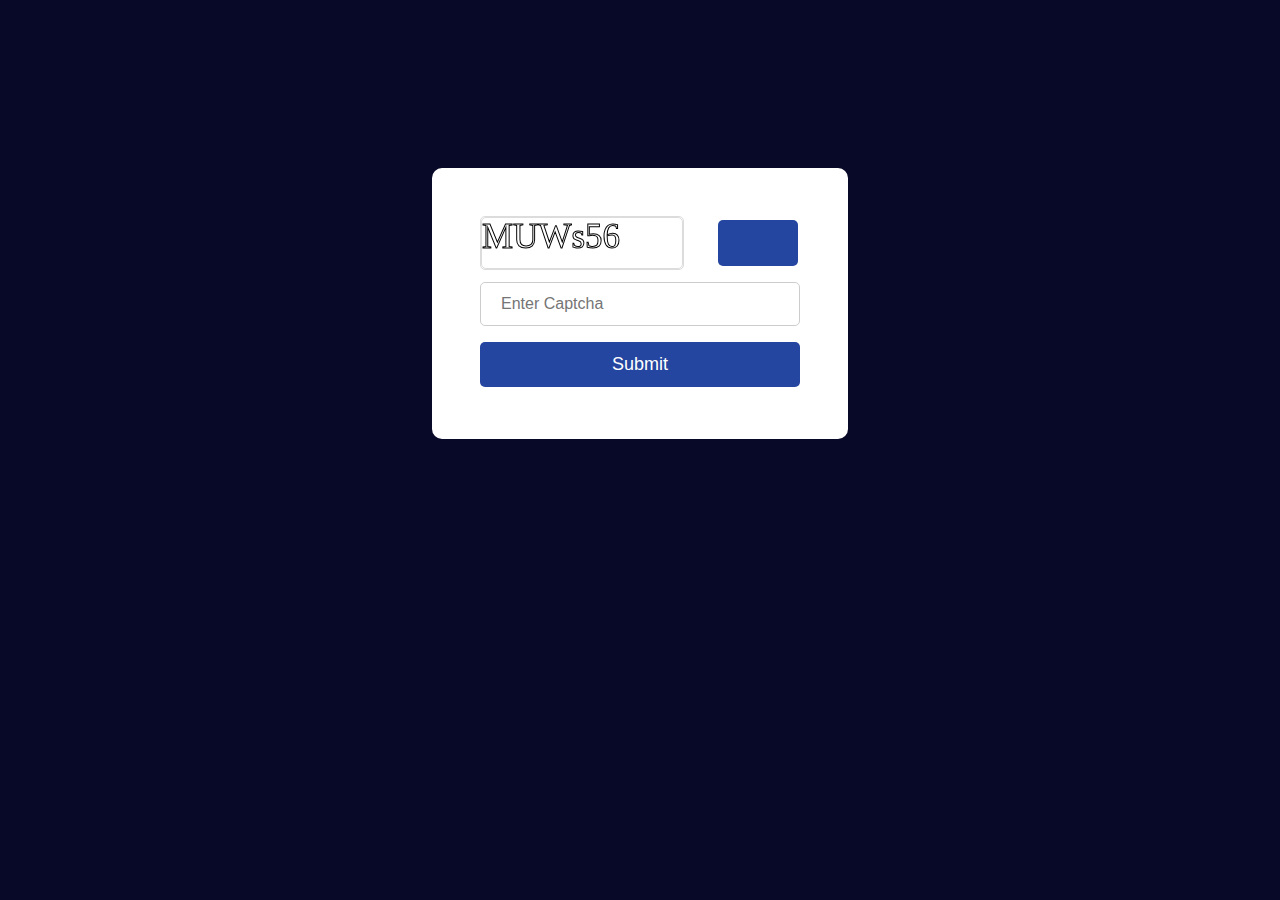
<file: captchagenerator/index.html>
<!doctype html>
<html lang="en">

<head>
    <!-- Required meta tags -->
    <meta charset="utf-8">
    <meta name="viewport" content="width=device-width, initial-scale=1">

    <!-- FONT AWESOME CDN  -->
    <link rel="stylesheet" href="https://cdnjs.cloudflare.com/ajax/libs/font-awesome/5.14.0/css/all.min.css"
        integrity="sha512-1PKOgIY59xJ8Co8+NE6FZ+LOAZKjy+KY8iq0G4B3CyeY6wYHN3yt9PW0XpSriVlkMXe40PTKnXrLnZ9+fkDaog=="
        crossorigin="anonymous" />

    <!-- CSS -->
    <link rel="stylesheet" href="style.css">

    <title>Captcha Generator</title>
</head>

<body onload="createCaptcha()">
    <div class="container">
        <div class="content">
            <div id="captcha"></div>
            <button class="regenerateCaptcha" style="width: 5rem;" onclick="createCaptcha()">
                <i class="fas fa-redo"></i>
            </button>
        </div>
        <input type="text" placeholder="Enter Captcha" id="captchaText" />
        <button onclick="validateCaptcha()">Submit</button>
    </div>
    
    <script src="index.js"></script>
</body>

</html>
</file>
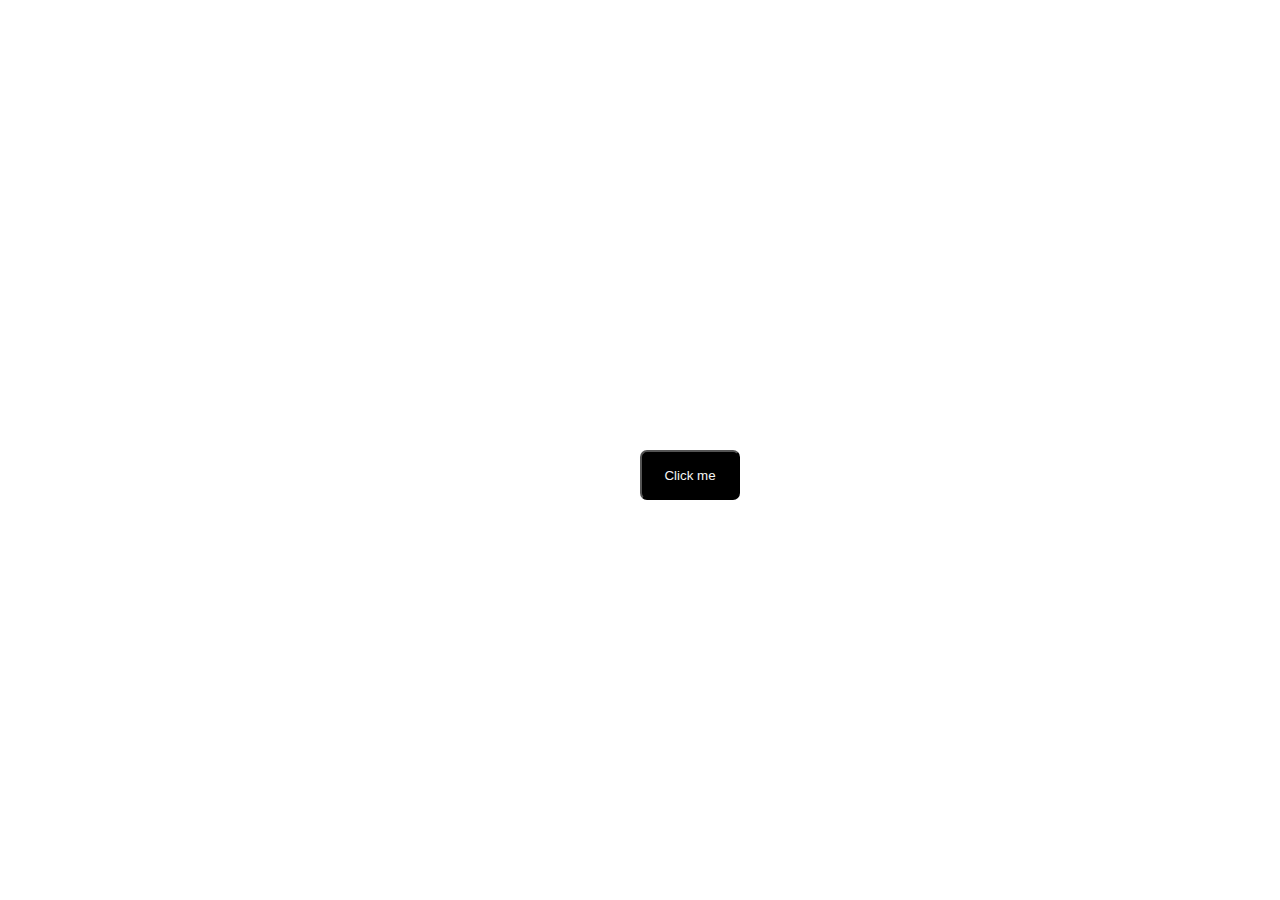
<file: colourchange/changecolor.html>
<!DOCTYPE html>
<html lang="en">
<head>
    <meta charset="UTF-8">
    <meta http-equiv="X-UA-Compatible" content="IE=edge">
    <meta name="viewport" content="width=device-width, initial-scale=1.0">
    <title>Change Background color</title>
    <link rel="stylesheet" href="style.css">
</head>
<body>

    <div class="container">
        <button class="btnclass" id="colorchange" onclick="changeColor()">Click me</button>
    </div>

    <script src="script.js"></script>
</body>
</html>
</file>
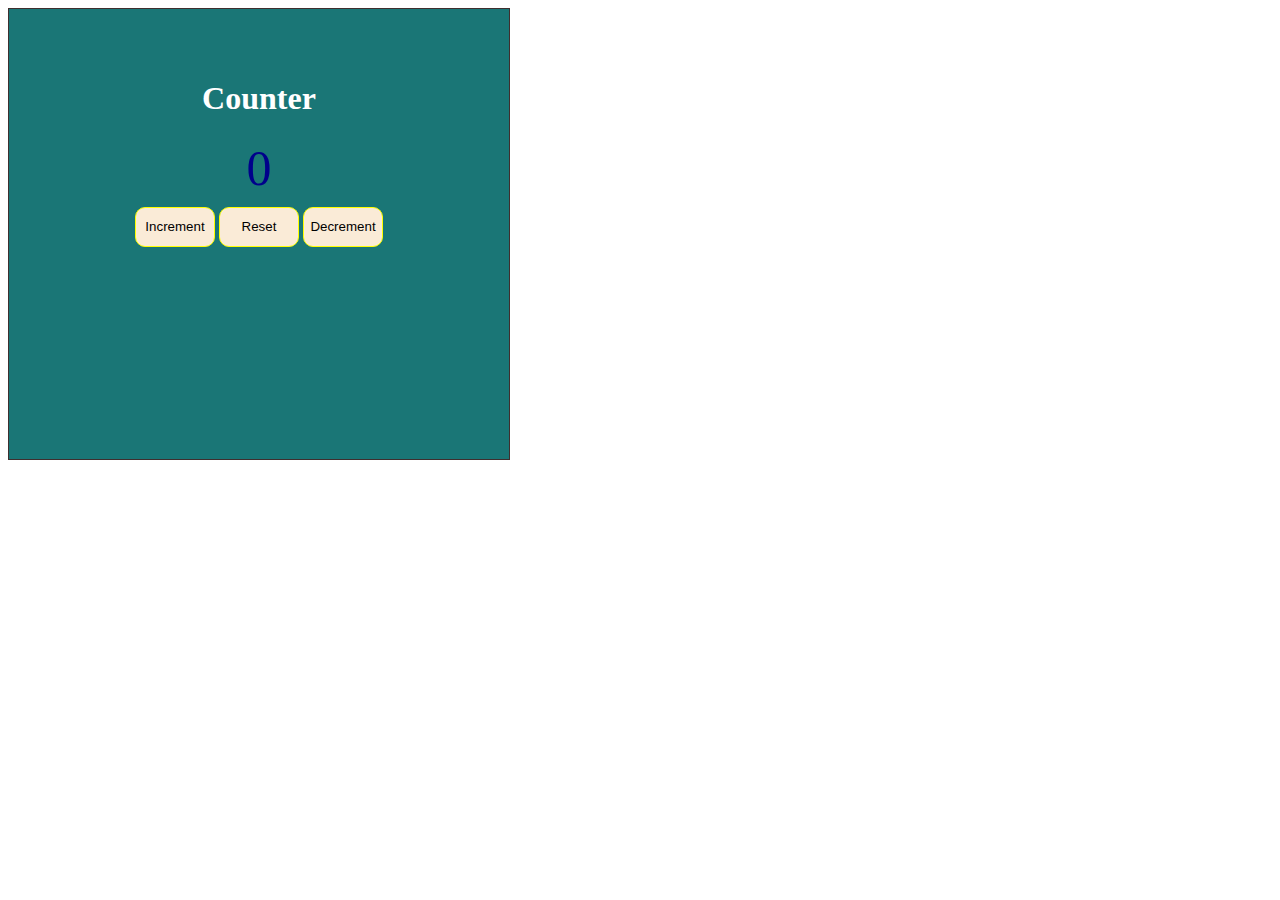
<file: counter/counter.html>
<!DOCTYPE html>
<html lang="en">
<head>
    <meta charset="UTF-8">
    <meta http-equiv="X-UA-Compatible" content="IE=edge">
    <meta name="viewport" content="width=device-width, initial-scale=1.0">
    <title>Counter</title>
    <link rel="stylesheet" href="style.css">
</head>
<body>

    <div class="container">
        <div class="content">
            <h1 style="color: white;">Counter</h1>
            <span id="count">0</span>
            <br>
            <div class="counterbtn-form">
                <button class="counterbtn increment">Increment</button>
                <button class="counterbtn reset">Reset</button>
                <button class="counterbtn decrement">Decrement</button>
            </div>
        </div>
    
    </div>

    <script src="script.js"></script>
</body>
</html>
</file>
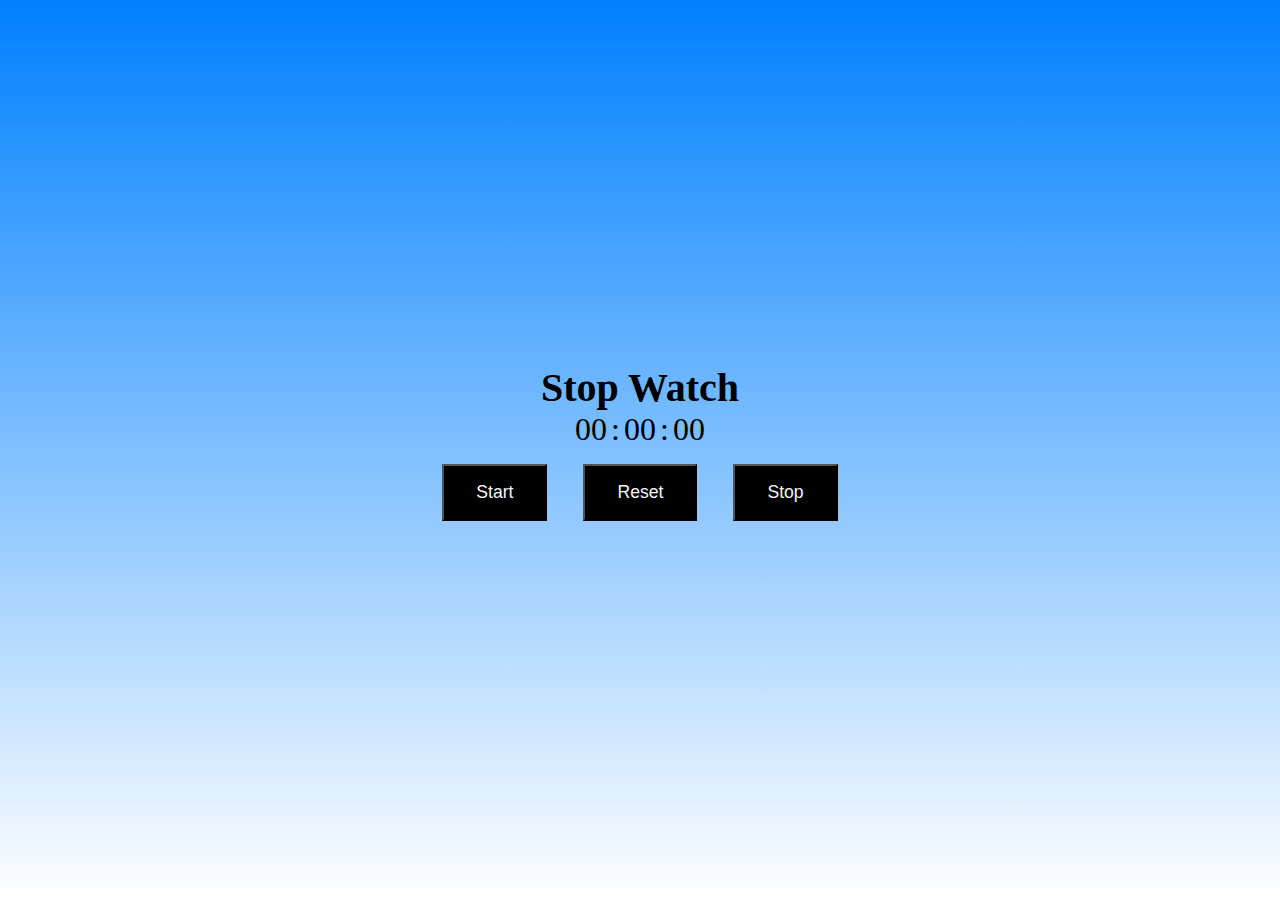
<file: stopwatch/stopwatch.html>
<!DOCTYPE html>
<html lang="en">
<head>
    <meta charset="UTF-8">
    <meta http-equiv="X-UA-Compatible" content="IE=edge">
    <meta name="viewport" content="width=device-width, initial-scale=1.0">
    <title>Stop Watch</title>
    <link rel="stylesheet" href="stopwatch.css">
</head>
<body>
    <div class="container">
        <div>
            <h1>Stop Watch</h1>
            <p>
                <span id="minutes">00</span>
                <span>:</span>
                <span id="seconds">00</span> 
                <span>:</span>
                <span id="milliseconds">00</span>
            </p>
            <button id="start">Start</button>
            <button id="reset">Reset</button>
            <button id="stop">Stop</button> 
        </div>
    </div>
    <script src="stopwatch.js"></script>
</body>
</html>
</file>
<file: captchagenerator/style.css>
body {
    display: flex;
    align-items: center;
    justify-content: center;
    padding-top: 10rem;
    background-color: #080829;
  }
  
  .container {
    width: 20rem;
    background: white;
    border-radius: 10px;
    padding: 3rem;
    display: flex;
    align-items: center;
    justify-content: center;
    flex-direction: column;
    /* box-shadow: 0 20px 25px -5px rgb(0 0 0 / 0.1),
      0 8px 10px -6px rgb(0 0 0 / 0.1); */
  }

  .content{
    width:100%; 
    display: flex; 
    justify-content: space-between;
  }
  
  #captcha {
    border-radius: 5px;
    border: 1px solid gainsboro;
    display: flex;
    align-items: center;
    justify-content: center;
  }
  
  input[type="text"] {
    padding: 12px 20px;
    display: inline-block;
    border: 1px solid #ccc;
    border-radius: 5px;
    box-sizing: border-box;
    width: 100%;
    margin: 12px 0;
    font-size: 16px;
  }
  
  button {
    background-color: #2446a0;
    border: none;
    color: white;
    padding: 12px 30px;
    text-decoration: none;
    margin: 4px 2px;
    cursor: pointer;
    width: 100%;
    border-radius: 5px;
    font-size: 18px;
  }
  
  /* canvas {
 pointer-events: none; 
  }  */
</file>
<file: colourchange/style.css>
.container{
    text-align: center;
}
.btnclass{
    position: absolute;
    top: 50%;
    left: 50%;
    color: whitesmoke;
    background-color: black;
    border-radius: 7px;
    width: 100px;
    height: 50px;
}
</file>
<file: counter/style.css>
.container{
    text-align: center;
}
.counterbtn{
    width: 80px;
    height: 40px;
    color: black;
    background-color: antiquewhite;
    border-radius: 10px;
    border: none;
    border: 1px solid yellow ;
}
.counterbtn:hover{
    color:crimson;
    cursor: pointer;
}

.content{
    width: 500px;
    border: 1px solid rgb(63, 47, 47);
    height: 400px;
    text-align: center;
    padding-top: 50px;
    background-color: rgb(26, 118, 118);
}

#count{
   font-size: 50px;
   color: darkblue;
}
.counterbtn-form{
    padding: 10px;

}
</file>
<file: stopwatch/stopwatch.css>
*{
    padding: 0;
    margin: 0;
    box-sizing: border-box;
}
body{
    background-image: linear-gradient(rgb(0, 128, 255),white);
}
.container{
    display: flex;
    justify-content: center;
    align-items: center;
    height: 100vh;
    text-align:center
}
h1{
    font-size: 2.5rem;
    font-family: cursive;
}
span{
    font-size: 2rem;
}
button{
    background-color: black;
    color: whitesmoke;
    padding: 1rem 2rem;
    font-size: 1.1rem;
    margin: 1rem;
}
</file>
